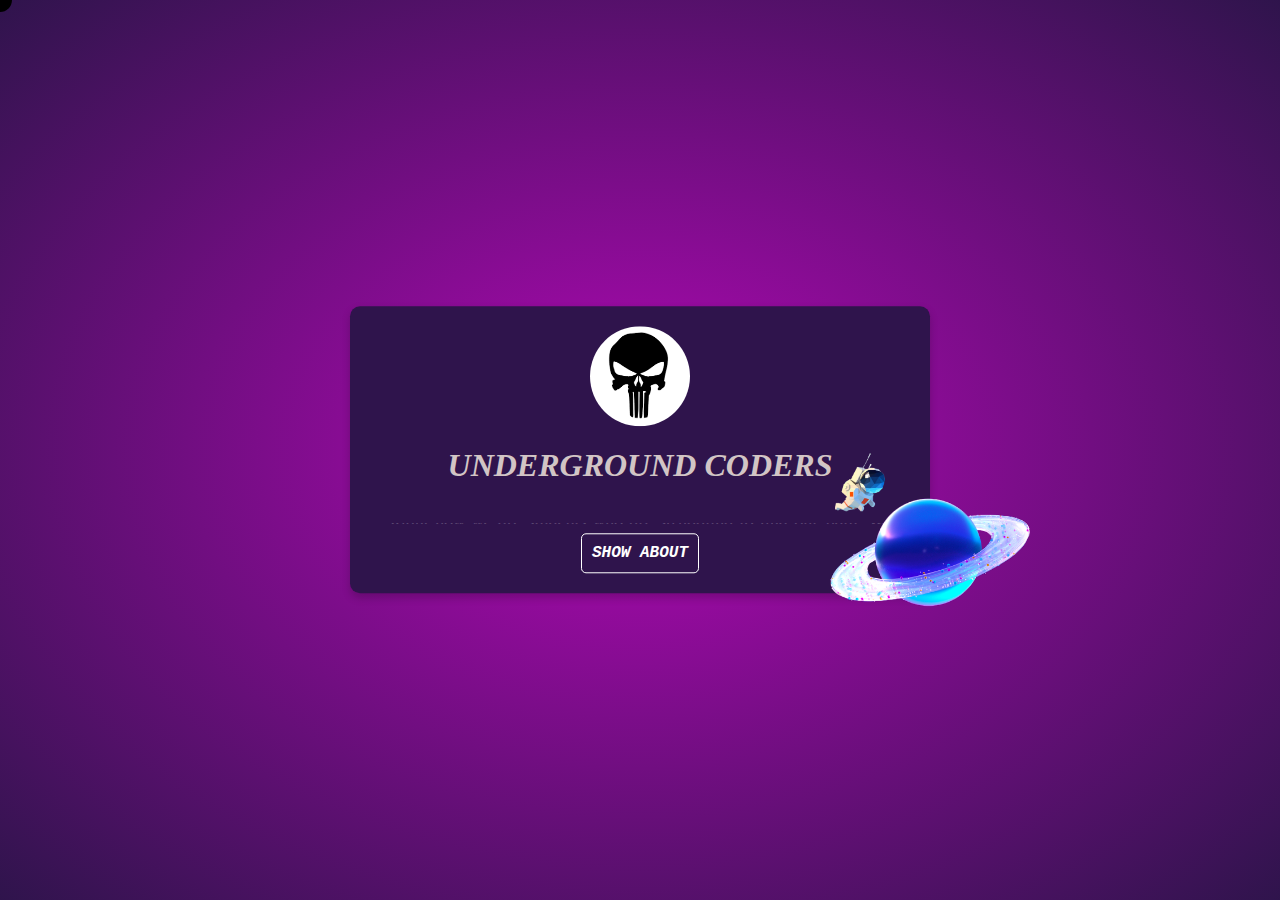
<file: about.html>
<!DOCTYPE html>
<html lang="en">
<head>
    <meta charset="UTF-8">
    <meta name="viewport" content="width=device-width, initial-scale=1.0">
    <title>Underground Coders</title>
    <link rel="stylesheet" href="about.css">
    <style>
        .circle {
            height: 24px;
            width: 24px;
            border-radius: 50%;
            background-color: black;
            position: absolute;
            top: 0;
            left: 0;
            pointer-events: none; 
        }

        body {
            margin: 0;
            overflow: hidden; 
        }
    </style>
</head>
<body>

    <div class="circle"></div>
    <div class="circle"></div>
    <div class="circle"></div>
    <div class="circle"></div>
    <div class="circle"></div>
    <div class="circle"></div>
    <div class="circle"></div>

   

    <div class="box">
        <input type="checkbox" name="readmore" id="readmore">
        <div class="content">
            <div class="logo-container">
                <img src="[data-uri]" alt="Logo" class="logo">
            </div>
            <h1>UNDERGROUND CODERS</h1>
            <div class="des">
                <p class="intro">
                    Right now we are students who are struggling to find our path. We are like normal teenagers but what makes us different is the passion for learning. By learning, we don't mean learning for exams, we mean learning new skills. We are passionate about learning new things. During that, we do a lot of research and we are willing to share it with you. We are creating this website to share our knowledge and connect with people around the world.
                </p>
            </div>
            <div class="button">
                <label for="readmore" data-more="SHOW ABOUT" data-less="HIDE"></label>
            </div>
        </div>
    </div>

    <script src="about.js"></script>
</body>
</html>
</file>
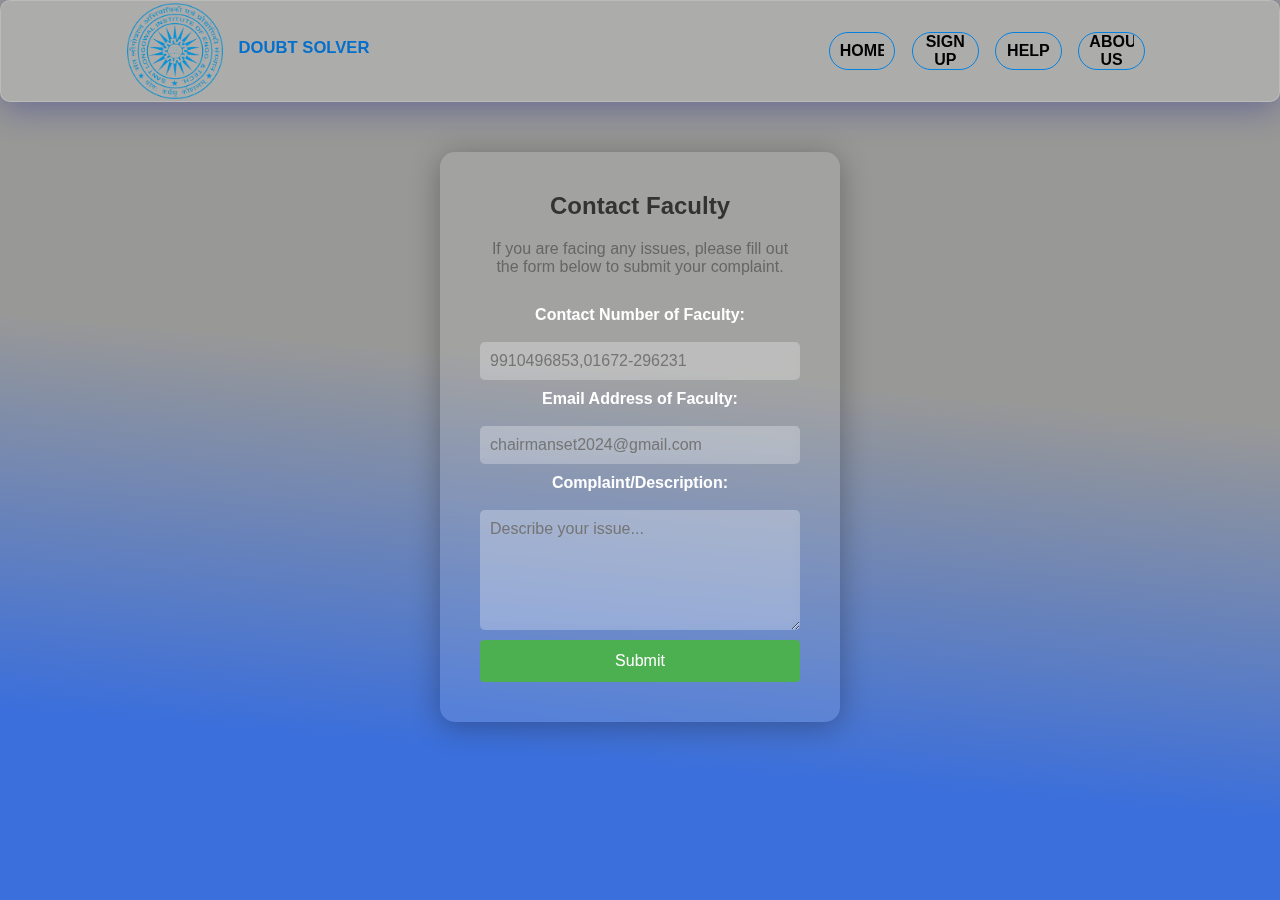
<file: help.html>
<!DOCTYPE html>
<html lang="en">
<head>
    <meta charset="UTF-8">
    <meta name="viewport" content="width=device-width, initial-scale=1.0">
    <title>HELP</title>
    <link rel="stylesheet" href="help.css">
</head>
<body>  <div class="main">
    <div class="navbar">
        <div class="navlogo">
            <img src="logo.png" alt=""></div> <H2 class="logo-heading">DOUBT SOLVER</H2> 
        <div class="button-box">
            <button class="nav-button"><a href="index.html">HOME</a></button>
            <button class="nav-button"><a href="sign.html">SIGN UP</a></button>
            <button class="nav-button"><a href="help.html">HELP</a></button>
            <button class="nav-button"><a href="about.html">ABOUT US</a></button>
        </div>
    </div>

    <div class="container">
        <h2>Contact Faculty</h2>
        <p>If you are facing any issues, please fill out the form below to submit your complaint.</p>

        <form id="helpForm">
            <label for="contact">Contact Number of Faculty:</label>
            <input type="tel" id="contact" name="contact" placeholder="9910496853,01672-296231" >

            <label for="email">Email Address of Faculty:</label>
            <input type="email" id="email" name="email" placeholder="chairmanset2024@gmail.com" >

            <label for="description">Complaint/Description:</label>
            <textarea id="description" name="description" placeholder="Describe your issue..." required></textarea>

            <button type="submit">Submit</button>
        </form>
    </div>

    <div id="popup" class="popup">
        <div class="popup-content">
            <span class="close-btn">&times;</span>
            <p>Your complaint has been successfully registered!</p>
        </div>
    </div>

  </div>  


    <script href="help.js"></script>
</body>
</html>
</file>
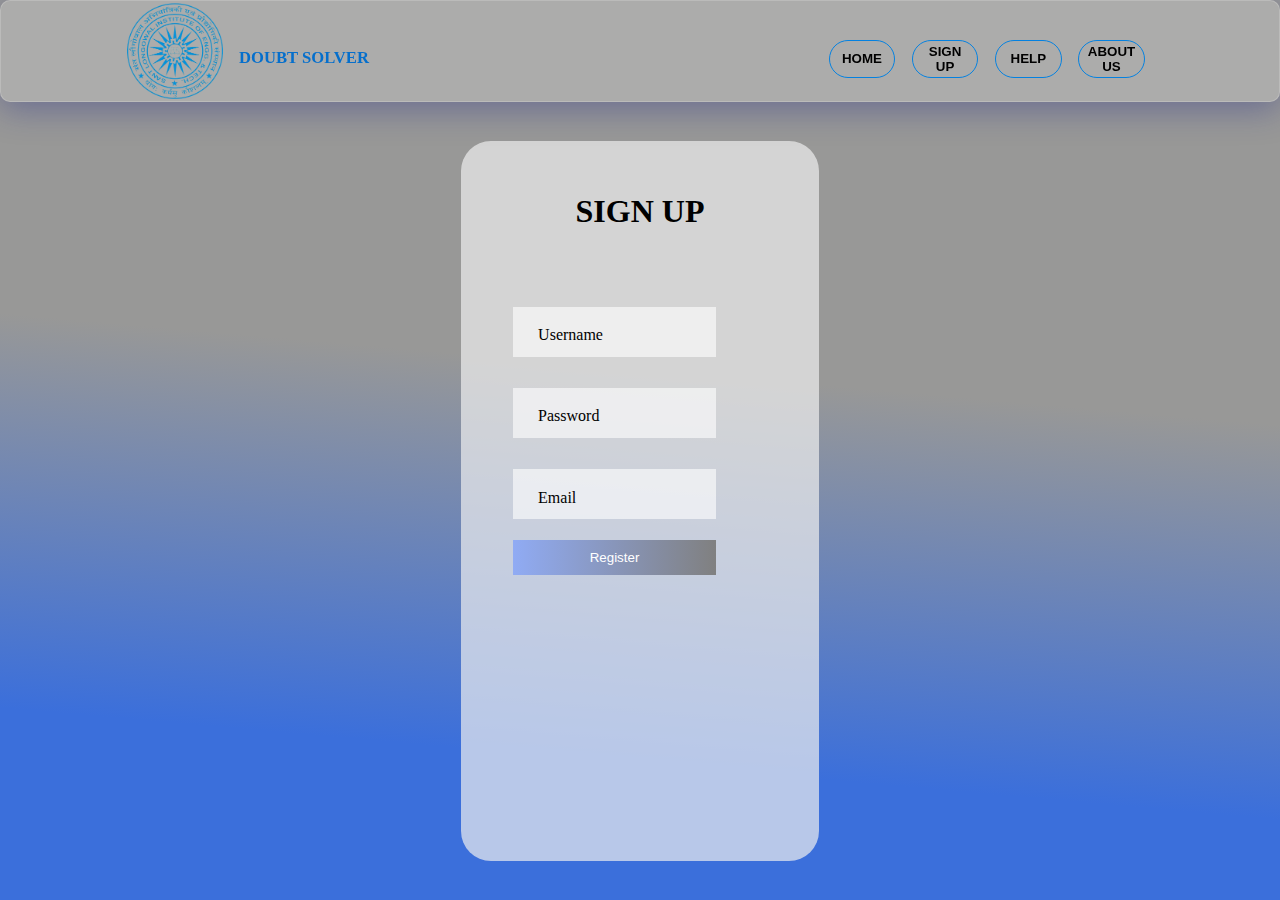
<file: sign.html>
<!DOCTYPE html>
<html lang="en">
<head>
    <meta charset="UTF-8">
    <meta http-equiv="X-UA-Compatible" content="IE=edge">
    <meta name="viewport" content="width=device-width, initial-scale=1.0">
    <title>SIGN-IN </title>
    <link rel="stylesheet" href="sign.css">
</head>
<body>

    <div class="navbar">
        <div class="navlogo">
            <img src="logo.png" alt=""></div> <H2 class="logo-heading">DOUBT SOLVER</H2> 
        <div class="button-box">
            <button class="nav-button"><a href="index.html">HOME</a></button>
            <button class="nav-button"><a href="sign.html">SIGN UP</a></button>
            <button class="nav-button"><a href="help.html">HELP</a></button>
            <button class="nav-button"><a href="about.html">ABOUT US</a></button>
        </div></div>
    
    <div class="container">
        <div class="form login" id="form">
            <div class="content">
                <h1>SIGN UP</h1>
                <div class="group">
                    <input type="text" id="username-register" class="inputText" placeholder=" " required>
                    <label for="username-register">Username</label>
                </div>
                <div class="group">
                    <input type="password" id="pass-register" class="inputText" placeholder=" " required>
                    <label for="pass-register">Password</label>
                </div>
                <div class="group">
                    <input type="email" id="email-register" class="inputText" placeholder=" " required>
                    <label for="email-register">Email</label>
                </div>
                
                <div class="message" id="message"></div>
<button id="registerButton">Register</button>

            </div>

            <div class="content">
                <h1></h1>
                <div class="group">
                    <input type="text" id="username-reg" class="inputText" placeholder=" " required>
                    <label for="username-reg">Username</label>
                </div>
                <div class="group">
                    <input type="email" id="email-reg" class="inputText" placeholder=" " required>
                    <label for="email-reg">Email</label>
                </div>
                <div class="group">
                    <input type="password" id="pass-reg" class="inputText" placeholder=" " required>
                    <label for="pass-reg">Password</label>
                </div>
                <div class="group">
                    <input type="checkbox"> 
                </div>
                
            </div>

            <div class="form-rotate">
                <div id="rotate"></div>
            </div>
        </div>

        
            
        </div>
    </div>

    <script src="sign.js"></script>
</body>
</html>
</file>
<file: about.css>
body {
    background-image: radial-gradient(#b308b6, #2F144C);
    height: 100vh;
    overflow: hidden;
    font-family: 'Lucida Sans', sans-serif;
}

.box {
    position: absolute;
    top: 50%;
    left: 50%;
    transform: translate(-50%, -50%);
    background-color: #2F144C;
    color: #eee;
    padding: 20px 40px;
    font-family: monospace;
    width: 50%; 
    max-width: 500px;
    border-radius: 10px;
    box-shadow: 0px 4px 8px rgba(0, 0, 0, 0.2);
}

.box input[name="readmore"] {
    display: none;
}

.box h1 {
    margin-bottom: 1vh;
    font-size: 2.5vw;
    text-align: center;
    color: #d2c5c5;
    font-family: Georgia, 'Times New Roman', Times, serif;
    font-style: italic;
}

.box .des {
    text-align: justify;
    position: relative;
    overflow: hidden;
    max-height: 30px; 
    transition: max-height 1s ease-in-out;
}

.box .des::before {
    position: absolute;
    bottom: 0;
    left: 0;
    width: 100%;
    height: 100000px;
    transition: 1.25s ease-in-out;
    content: '';
    background-image: linear-gradient(to top, #2F144C, transparent);
}

.box input[name="readmore"]:checked ~ .content .des {
    max-height: 1000px; 
}

.box input[name="readmore"]:checked ~ .content .des::before {
    height: 0px;
}

.box .button {
    text-align: center;
    margin-top: 10px;
}

.box label {
    text-align: center;
    display: inline-block;
    border: 1px solid #fff;
    padding: 10px;
    border-radius: 5px;
    cursor: pointer;
    color: #fff;
    font-family: 'Courier New', Courier, monospace;
    background-color: transparent;
}

.box label::before {
    content: attr(data-more);
    font-style: italic;
    font-weight: bold;
}

.box input[name="readmore"]:checked ~ .content label::before {
    content: attr(data-less);
}


.logo-container {
    display: flex;
    justify-content: center;
    margin-bottom: 20px;
}

.logo {
    border-radius: 50%;
    width: 100px;
    height: 100px;
    animation: rotate 10s infinite linear;
}

@keyframes rotate {
    from {
        transform: rotate(0deg);
    }
    to {
        transform: rotate(360deg);
    }
}

.content {
    position: relative;
}

.content::before {
    position: absolute;
    bottom: 50px;
    right: 5px;
    width: 50px;
    height: 70px;
    content: '';
    background-image: url(img1.png);
    background-size: 100%;
    background-repeat: no-repeat;
    z-index: 1;
    transition: 2s ease-in-out;
}

.content::after {
    position: absolute;
    bottom: 0;
    right: 0;
    transform: translate(70%, 50%);
    width: 200px;
    height: 150px;
    content: '';
    background-image: url(img2.png);
    background-size: 100%;
    background-repeat: no-repeat;
    z-index: 1;
    transition: 2s ease-in-out;
}

.box input[name="readmore"]:checked ~ .content::before {
    bottom: 80%;
    right: 100%;
    transform: rotate(-10deg);
}

.box input[name="readmore"]:checked ~ .content::after {
    transform: translate(75%, 55%) rotate(30deg);
}
p{
    font-family: Georgia, 'Times New Roman', Times, serif;
    font-size: large;
    font-style: oblique;
}

.navbar {
    width: 100%;
    height: 8vw; 
    background: rgba(255, 255, 255, 0.2);
    box-shadow: 0 8px 32px rgba(31, 38, 135, 0.37);
    backdrop-filter: blur(15.5px);
    border-radius: 10px;
    border: 1px solid rgba(255, 255, 255, 0.18);
    position: fixed; 
    top: 0; 
    left: 0; 
    display: flex;
    align-items: center;
    justify-content: space-around;
    padding: 0.7vw;
    z-index: 1000; 
}



.navlogo {
width: 7.5vw; 
height: 7.5vw; 
}

.navlogo img {
height: 100%;
width: 100%;
object-fit: cover;
}

.logo-heading{position:relative;
top:0.5vw;
left:-17vw;
color:#056fcc;
font-size: 1.3vw;

}

.button-box {
height: 4vw; 
width: 26vw; 
border-radius: 10px; 
display: flex; 
justify-content: space-around; 
align-items: center; 
}


.button-box button {
text-align: center;
background: transparent;
border: 1px solid rgb(4, 129, 224);
outline: none;
padding: 10px; 
height: 3vw;
font-weight: 700;
width: 5.2vw; 
border-radius: 25px;
overflow: hidden;
transform: scaleX(1);
transition: transform 0.5s cubic-bezier(0.4, 0, 0, 1);
position: relative; 
display: flex; 
justify-content: center; 
align-items: center; 
}

.button-box button:hover {
animation: animate-scaleX 0.6s cubic-bezier(0.4, 0, 0, 1);
color: white;
}

.button-box button::after {
content: "";
position: absolute;
left: 0;
bottom: 0;
background: rgb(4, 136, 224);
transition: transform 0.5s cubic-bezier(0.4, 0, 0, 1),
  border-radius 0.5s cubic-bezier(0.4, 0, 0, 1);
width: 100%;
height: 100%;
border-radius: 50% 50% 0 0;
transform: translateY(100%);
}

.button-box button:hover::after {
transform: translateY(0%);
border-radius: 0;
}

.button-box button span {
display: inline-block;
font-size: 24px;
font-weight: 500;
overflow: hidden;
position: relative;
color: black;
}

.button-box button span:after {
width: 100%;
height: 100%;
transition: transform 0.5s cubic-bezier(0.4, 0, 0, 1);
content: attr(data-text);
display: inline-block;
position: absolute;
left: 50%;
bottom: 0;
z-index: 1;
transform: translate(-50%, 100%);
color: white;
}

.button-box button:hover span {
color: white; 
}

.button-box button:hover span:after {
transform: translate(-50%, 0);
}

.button-box button:focus {
outline: none;
}

.button-box button a {
color: black;
text-decoration: none;
position: relative; 
z-index: 2;
}

.button-box button:hover a {
color: white;
}

@keyframes animate-scaleX {
0% {
    transform: scaleX(1);
}
40% {
    transform: scaleX(1.05);
}
100% {
    transform: scaleX(1);
}
}
</file>
<file: help.css>
* {
    margin: 0;
    padding: 0;
    font-family:Arial;
    font-style: normal;
    box-sizing: border-box; 
    overflow: hidden; 
}

body, html {
    scroll-behavior: smooth;
    height: 100%;
    width: 100%;
}

.main {
    width: 100%;
    height: 100%;
    background: rgb(59,111,219);
    background: linear-gradient(5deg, rgba(59,111,219,1) 19%, rgba(152,152,151,1) 58%);
  
}


.navbar {
    width: 100%;
    height: 8vw; 
    background: rgba(255, 255, 255, 0.2);
    box-shadow: 0 8px 32px rgba(31, 38, 135, 0.37);
    backdrop-filter: blur(15.5px);
    border-radius: 10px;
    border: 1px solid rgba(255, 255, 255, 0.18);
    display: flex;
    align-items: center;
    justify-content: space-around;
    padding: 0.7vw;
}


.navlogo {
    width: 7.5vw; 
    height: 7.5vw; 
}

.navlogo img {
    height: 100%;
    width: 100%;
    object-fit: cover;
}

.logo-heading{position:relative;
    top:0.5vw;
    left:-17vw;
    color:#056fcc;
    font-size: 1.3vw;
   
}

.button-box {
    height: 4vw; 
    width: 26vw; 
    border-radius: 10px; 
    display: flex; 
    justify-content: space-around; 
    align-items: center; 
}


.button-box button {
    text-align: center;
    background: transparent;
    border: 1px solid rgb(4, 129, 224);
    outline: none;
    padding: 10px; 
    height: 3vw;
    font-weight: 700;
    width: 5.2vw; 
    border-radius: 25px;
    overflow: hidden;
    transform: scaleX(1);
    transition: transform 0.5s cubic-bezier(0.4, 0, 0, 1);
    position: relative; 
    display: flex; 
    justify-content: center; 
    align-items: center; 
}

.button-box button:hover {
    animation: animate-scaleX 0.6s cubic-bezier(0.4, 0, 0, 1);
    color: white;
}

.button-box button::after {
    content: "";
    position: absolute;
    left: 0;
    bottom: 0;
    background: rgb(4, 136, 224);
    transition: transform 0.5s cubic-bezier(0.4, 0, 0, 1),
      border-radius 0.5s cubic-bezier(0.4, 0, 0, 1);
    width: 100%;
    height: 100%;
    border-radius: 50% 50% 0 0;
    transform: translateY(100%);
}

.button-box button:hover::after {
    transform: translateY(0%);
    border-radius: 0;
}

.button-box button span {
    display: inline-block;
    font-size: 24px;
    font-weight: 500;
    overflow: hidden;
    position: relative;
    color: black;
}

.button-box button span:after {
    width: 100%;
    height: 100%;
    transition: transform 0.5s cubic-bezier(0.4, 0, 0, 1);
    content: attr(data-text);
    display: inline-block;
    position: absolute;
    left: 50%;
    bottom: 0;
    z-index: 1;
    transform: translate(-50%, 100%);
    color: white;
}

.button-box button:hover span {
    color: white; 
}

.button-box button:hover span:after {
    transform: translate(-50%, 0);
}

.button-box button:focus {
    outline: none;
}

.button-box button a {
    color: black;
    text-decoration: none;
    position: relative; 
    z-index: 2;
}

.button-box button:hover a {
    color: white;
}

@keyframes animate-scaleX {
    0% {
        transform: scaleX(1);
    }
    40% {
        transform: scaleX(1.05);
    }
    100% {
        transform: scaleX(1);
    }
}


.container {
    width: 50%;
    margin-bottom: 5vw;
    margin: 50px auto;
    background: #fff;
    padding: 20px;
    box-shadow: 0px 0px 10px rgba(0, 0, 0, 0.1);
    border-radius: 8px;
}

h2 {
    text-align: center;
    margin-bottom: 20px;
    color: #333;
}

p {
    text-align: center;
    margin-bottom: 30px;
    color: #666;
}

form {
    display: flex;
    flex-direction: column;
}

label {
    margin-bottom: 8px;
    font-weight: bold;
}

input[type="tel"],
input[type="email"],
textarea {
    padding: 10px;
    margin-bottom: 20px;
    border: 1px solid #ccc;
    border-radius: 4px;
    font-size: 16px;
}

input[type="tel"],
input[type="email"] {
    width: 100%;
}

textarea {
    resize: vertical;
    min-height: 120px;
}

button[type="submit"] {
    padding: 12px;
    background-color: #4CAF50;
    color: white;
    border: none;
    cursor: pointer;
    font-size: 16px;
    border-radius: 4px;
    transition: background-color 0.3s ease;
}

button[type="submit"]:hover {
    background-color: #45a049;
}

.popup {
    display: none;
    position: fixed;
    top: 0;
    left: 0;
    width: 100%;
    height: 100%;
    background-color: rgba(0, 0, 0, 0.6);
}

.popup-content {
    position: relative;
    background-color: white;
    margin: 100px auto;
    padding: 20px;
    width: 40%;
    box-shadow: 0px 0px 10px rgba(0, 0, 0, 0.3);
    border-radius: 8px;
    text-align: center;
}

.popup-content p {
    font-size: 18px;
    color: #333;
}

.close-btn {
    position: absolute;
    top: 10px;
    right: 20px;
    font-size: 24px;
    cursor: pointer;
    color: #888;
}

.close-btn:hover {
    color: #333;
}


body {
   
    background-size: cover;
    background: rgb(59,111,219);
background: linear-gradient(5deg, rgba(59,111,219,1) 19%, rgba(152,152,151,1) 58%);
    font-family: Arial, sans-serif;
    display: flex;
    justify-content: center;
    align-items: center;
    height: 100vh;
}

.container {
    background: rgba(255, 255, 255, 0.1);
    backdrop-filter: blur(10px);
    border-radius: 15px;
    padding: 40px;
    box-shadow: 0 4px 30px rgba(0, 0, 0, 0.3);
    color: white;
    width: 4vw;
    
    text-align: center;

}

input[type="tel"],
input[type="email"],
textarea {
    width: 100%;
    padding: 10px;
    margin: 10px 0;
    border: none;
    border-radius: 5px;
    background: rgba(255, 255, 255, 0.2);
    backdrop-filter: blur(5px);
    color:black;
}

button {
    padding: 10px 20px;
    border: none;
    border-radius: 5px;
    background: rgba(255, 255, 255, 0.3);
    color: white;
    cursor: pointer;
    transition:0.3s;
}

button:hover {
    background: rgba(255, 255, 255, 0.5);
}

.popup {
    display: none;
    position: fixed;
    left: 0;
    top: 0;
    width: 100%;
    height: 100%;
    background: rgba(0, 0, 0, 0.7);
    justify-content: center;
    align-items: center;
}

.popup-content {
    background: rgba(237, 234, 234, 0.8); 
    border-radius: 10px;
    padding: 20px;
    box-shadow: 0 4px 30px rgba(231, 224, 224, 0.3);
    color: white;
    text-align: center;
}

.close-btn {
    cursor: pointer;
    font-size: 20px;
    position: absolute;
    right: 20px;
    top: 10px;
    color: white;
}.container {
    background: rgba(255, 255, 255, 0.1);
    backdrop-filter: blur(10px);
    border-radius: 15px;
    padding: 40px;
    box-shadow: 0 4px 30px rgba(0, 0, 0, 0.3);
    color: white;
    width: 90%;
    max-width: 400px;
    text-align: center;
}

input[type="tel"],
input[type="email"],
textarea {
    width: 100%;
    padding: 10px;
    margin: 10px 0;
    border: none;
    border-radius: 5px;
    background: rgba(255, 255, 255, 0.2);
    backdrop-filter: blur(5px);
    color: white;
    font-size: 16px;
}

button {
    padding: 10px 20px;
    border: none;
    border-radius: 5px;
    background: rgba(255, 255, 255, 0.3);
    color: white;
    cursor: pointer;
    transition: background 0.3s;
    font-size: 16px;
}

button:hover {
    background: rgba(255, 255, 255, 0.5);
}

.popup {
    display: none;
    position: fixed;
    left: 0;
    top: 0;
    width: 100%;
    height: 100%;
    background: rgba(0, 0, 0, 0.7);
    justify-content: center;
    align-items: center;
}

.popup-content {
    background: rgba(0, 0, 0, 0.8);
    border-radius: 10px;
    padding: 20px;
    box-shadow: 0 4px 30px rgba(0, 0, 0, 0.3);
    color: white;
    text-align: center;
    width: 90%;
    max-width: 400px;
}

.close-btn {
    cursor: pointer;
    font-size: 20px;
    position: absolute;
    right: 20px;
    top: 10px;
    color: white;
}

@media (max-width: 600px) {
    .container {
        padding: 20px;
    }

    input[type="tel"],
    input[type="email"],
    textarea {
        font-size: 14px;
    }

    button {
        padding: 8px 16px;
        font-size: 14px;
    }
}
</file>
<file: sign.css>
* {
    margin: 0;
    padding: 0;
    box-sizing: border-box;
}

html, body {
    height: 100%;
    width: 100%;
    display: flex;
    justify-content: center;
    align-items: center;
    background: linear-gradient(5deg, rgba(59, 111, 219, 1) 19%, rgba(152, 152, 151, 1) 58%);
}

.message {
    font-size: 1vw;
    margin-bottom: 1vw;
}

.container {
    margin-top: 8vw;
    position: relative;
    width: 28vw;
    height: 80vh;
    z-index: 1;
}

.form {
    background-color: rgba(239, 239, 239, 0.694);
    width: 100%;
    height: 100%;
    border-radius: 30px;
    overflow: hidden;
    position: relative;
    padding: 20px;
}

.content {
    width: 100%;
    padding: 10%;
    height: 100%;
    position: relative;
}

h1 {
    color: black;
    margin-bottom: 4vw;
    text-align: center;
}

button {
    width: 80%;
    border: none;
    margin-top: 15px;
    padding: 10px 0;
    background-image: linear-gradient(to right, #90ABF4, grey);
    color: #fff;
    cursor: pointer;
}

.group {
    height: 4vw;
    position: relative;
    margin-bottom: 30px;
}

.group label {
    position: absolute;
    top: 45px;
    left: 10%;
    transition: 0.5s;
}

.group .inputText {
    margin-top: 2vw;
    width: 80%;
    padding: 0 10%;
    height: 50px;
    border: none;
    outline: none;
    background-color: rgba(255, 255, 255, 0.6);
}

.inputText:focus + label,
.inputText:not(:placeholder-shown) + label {
    top: 0;
    left: 10%;
}

.inputText:valid {
    border-bottom: 1px solid #909fee;
}

input[type='checkbox'] + label {
    position: unset;
}

.form-rotate {
    position: absolute;
    top: 0;
    left: 0;
    width: 100%;
    height: 100%;
    overflow: hidden;
    border-top-left-radius: 2vw;
    border-top-right-radius: 2vw;
    z-index: -1;
}

.option {
    position: absolute;
    bottom: 10px;
    width: 70%;
    left: 50%;
    transform: translate(-50%);
}

.changeType {
    width: 50%;
    float: left;
    display: flex;
    justify-content: center;
    align-items: center;
    transition: 1s;
    height: 40px;
    color: black; 
}

.changeType.active {
    color: black; 
}

.form.login .content:nth-child(1),
.form.register .content:nth-child(2) {
    z-index: 1;
    animation: nextContent 1s ease-in-out 1 forwards;
}

.form.login .content:nth-child(2),
.form.register .content:nth-child(1) {
    z-index: 1;
    animation: outContent 1s ease-in-out 1 forwards;
}

@keyframes nextContent {
    from {
        transform: translate(100%, 0);
    }
    to {
        transform: translate(0, 0);
    }
}

@keyframes outContent {
    from {
        transform: translate(0, 0);
    }
    to {
        transform: translate(-100%, 0);
    }
}

.navbar {
    width: 100%;
    height: 8vw;
    background: rgba(255, 255, 255, 0.2);
    box-shadow: 0 8px 32px rgba(31, 38, 135, 0.37);
    backdrop-filter: blur(15.5px);
    border-radius: 10px;
    border: 1px solid rgba(255, 255, 255, 0.18);
    position: fixed;
    top: 0;
    left: 0;
    display: flex;
    align-items: center;
    justify-content: space-around;
    padding: 0.7vw;
    z-index: 1000;
}

.navlogo {
    width: 7.5vw;
    height: 7.5vw;
}

.navlogo img {
    height: 100%;
    width: 100%;
    object-fit: cover;
}

.logo-heading {
    position: relative;
    top: 0.5vw;
    left: -17vw;
    color: #056fcc;
    font-size: 1.3vw;
}

.button-box {
    height: 4vw;
    width: 26vw;
    border-radius: 10px;
    display: flex;
    justify-content: space-around;
    align-items: center;
}

.button-box button {
    text-align: center;
    background: transparent;
    border: 1px solid rgb(4, 129, 224);
    outline: none;
    padding: 10px;
    height: 3vw;
    font-weight: 700;
    width: 5.2vw;
    border-radius: 25px;
    overflow: hidden;
    transform: scaleX(1);
    transition: transform 0.5s cubic-bezier(0.4, 0, 0, 1);
    position: relative;
    display: flex;
    justify-content: center;
    align-items: center;
}

.button-box button:hover {
    animation: animate-scaleX 0.6s cubic-bezier(0.4, 0, 0, 1);
    color: white;
}

.button-box button::after {
    content: "";
    position: absolute;
    left: 0;
    bottom: 0;
    background: rgb(4, 136, 224);
    transition: transform 0.5s cubic-bezier(0.4, 0, 0, 1), border-radius 0.5s cubic-bezier(0.4, 0, 0, 1);
    width: 100%;
    height: 100%;
    border-radius: 50% 50% 0 0;
    transform: translateY(100%);
}

.button-box button:hover::after {
    transform: translateY(0);
    border-radius: 0;
}

.button-box button span {
    display: inline-block;
    font-size: 24px;
    font-weight: 500;
    overflow: hidden;
    position: relative;
    color: black;
}

.button-box button span:after {
    width: 100%;
    height: 100%;
    transition: transform 0.5s cubic-bezier(0.4, 0, 0, 1);
    content: attr(data-text);
    display: inline-block;
    position: absolute;
    left: 50%;
    bottom: 0;
    z-index: 1;
    transform: translate(-50%, 100%);
    color: white;
}

.button-box button:hover span {
    color: white; 
}

.button-box button:hover span:after {
    transform: translate(-50%, 0);
}

.button-box button:focus {
    outline: none;
}

.button-box button a {
    color: black;
    text-decoration: none;
    position: relative; 
    z-index: 2;
}

.button-box button:hover a {
    color: white;
}

@keyframes animate-scaleX {
    0% {
        transform: scaleX(1);
    }
    40% {
        transform: scaleX(1.05);
    }
    100% {
        transform: scaleX(1);
    }
}


@media (max-width: 1024px) {
    .container {
        width: 50vw; 
    }
    .navbar {
        height: 10vw; 
    }
}
</file>
